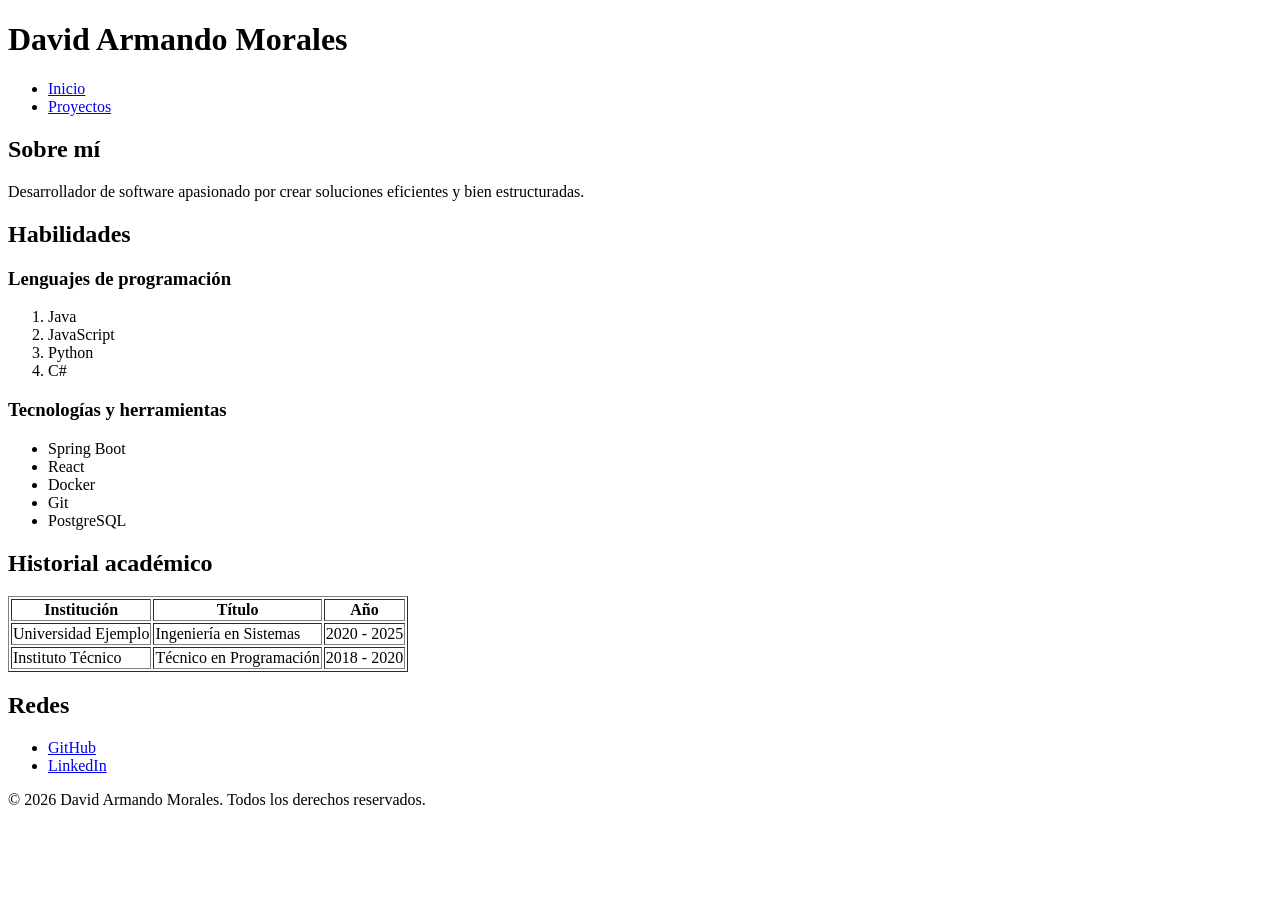
<file: portfolio-personal/index.html>
<!DOCTYPE html>
<html lang="es">
<head>
    <meta charset="UTF-8">
    <meta name="viewport" content="width=device-width, initial-scale=1.0">
    <title>Mi Portafolio</title>
</head>
<body>

    <header>
        <h1>David Armando Morales</h1>
        <nav>
            <ul>
                <li><a href="index.html">Inicio</a></li>
                <li><a href="proyectos.html">Proyectos</a></li>
            </ul>
        </nav>
    </header>

    <main>
        <section>
            <h2>Sobre mí</h2>
            <p>Desarrollador de software apasionado por crear soluciones eficientes y bien estructuradas.</p>
        </section>

        <section>
            <h2>Habilidades</h2>

            <h3>Lenguajes de programación</h3>
            <ol>
                <li>Java</li>
                <li>JavaScript</li>
                <li>Python</li>
                <li>C#</li>
            </ol>

            <h3>Tecnologías y herramientas</h3>
            <ul>
                <li>Spring Boot</li>
                <li>React</li>
                <li>Docker</li>
                <li>Git</li>
                <li>PostgreSQL</li>
            </ul>
        </section>

        <section>
            <h2>Historial académico</h2>
            <table border="1">
                <thead>
                    <tr>
                        <th>Institución</th>
                        <th>Título</th>
                        <th>Año</th>
                    </tr>
                </thead>
                <tbody>
                    <tr>
                        <td>Universidad Ejemplo</td>
                        <td>Ingeniería en Sistemas</td>
                        <td>2020 - 2025</td>
                    </tr>
                    <tr>
                        <td>Instituto Técnico</td>
                        <td>Técnico en Programación</td>
                        <td>2018 - 2020</td>
                    </tr>
                </tbody>
            </table>
        </section>

        <section>
            <h2>Redes</h2>
            <ul>
                <li><a href="https://github.com/" target="_blank">GitHub</a></li>
                <li><a href="https://linkedin.com/" target="_blank">LinkedIn</a></li>
            </ul>
        </section>
    </main>

    <footer>
        <p>&copy; 2026 David Armando Morales. Todos los derechos reservados.</p>
    </footer>

</body>
</html>
</file>
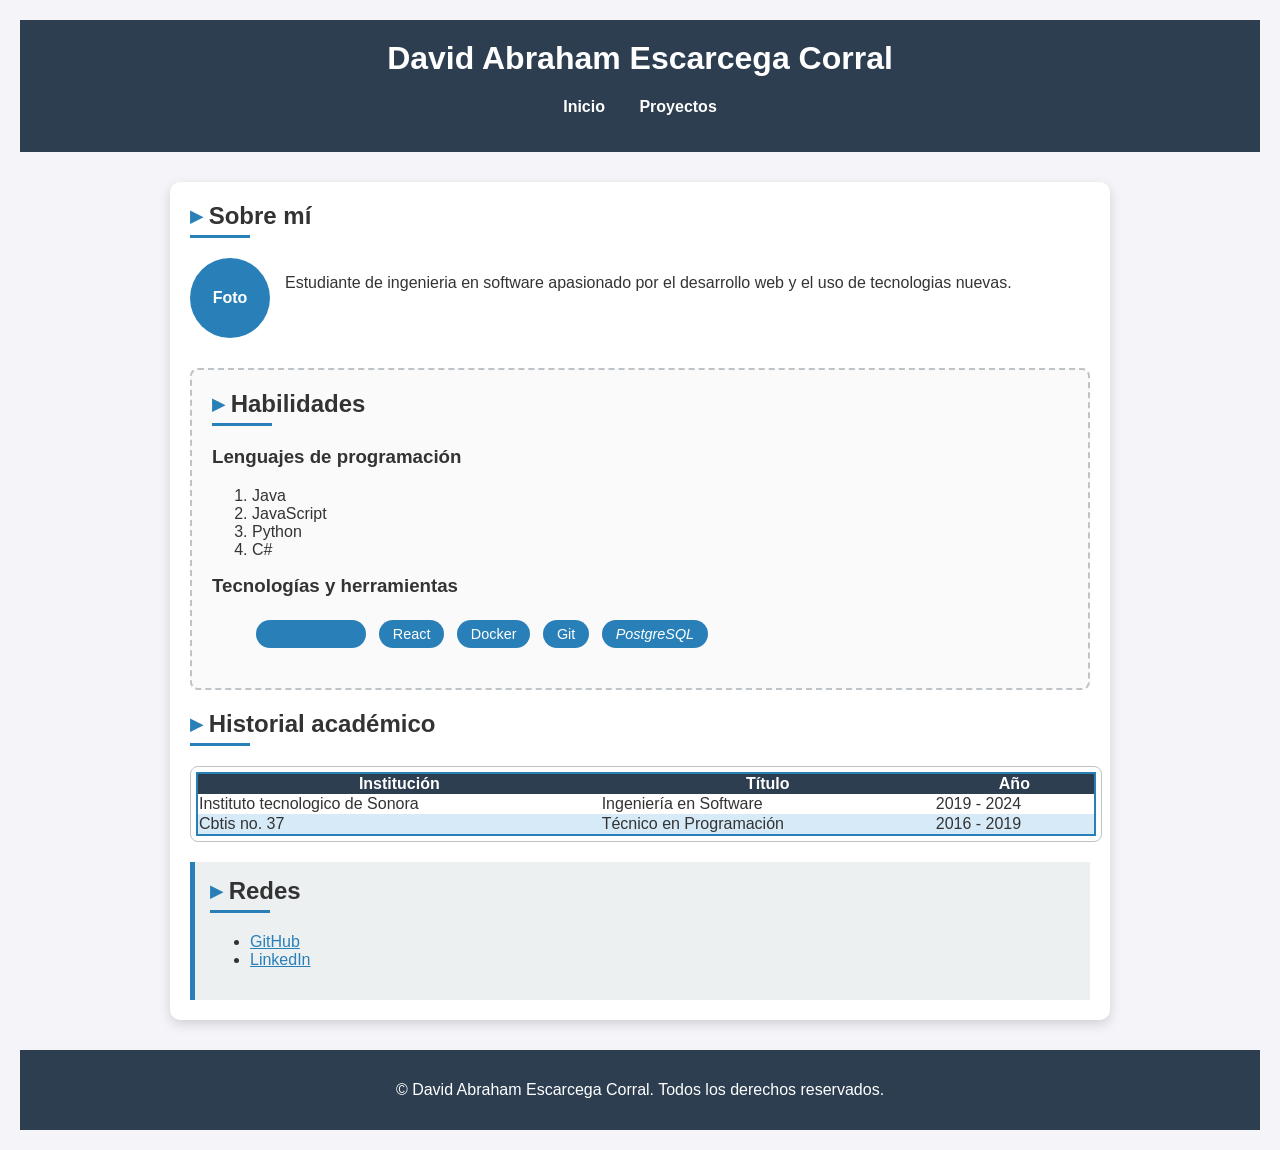
<file: portfolio-personal/src/main/resources/static/index.html>
<!DOCTYPE html>
<html lang="es">
<head>
    <meta charset="UTF-8">
    <meta name="viewport" content="width=device-width, initial-scale=1.0">
    <title>Mi Portafolio</title>
    <link rel="stylesheet" href="css/styles.css">
</head>
<body>

    <header>
        <h1>David Abraham Escarcega Corral</h1>
        <nav>
            <ul>
                <li><a href="index.html">Inicio</a></li>
                <li><a href="proyectos.html">Proyectos</a></li>
            </ul>
        </nav>
    </header>

    <main id="principal">
        <section>
            <h2>Sobre mí</h2>
            <div class="perfil">
                <div class="foto-placeholder">Foto</div>
                <p>Estudiante de ingenieria en software apasionado por el desarrollo web y el uso de tecnologias nuevas.</p>
            </div>
        </section>

        <section class="caja">
            <h2>Habilidades</h2>

            <h3>Lenguajes de programación</h3>
            <ol>
                <li>Java</li>
                <li>JavaScript</li>
                <li>Python</li>
                <li>C#</li>
            </ol>

            <h3>Tecnologías y herramientas</h3>
            <ul class="skills-list">
                <li>Spring Boot</li>
                <li>React</li>
                <li>Docker</li>
                <li>Git</li>
                <li>PostgreSQL</li>
            </ul>
        </section>

        <section>
            <h2>Historial académico</h2>
            <div class="overflow-demo">
                <table class="destacado">
                    <thead>
                        <tr>
                            <th>Institución</th>
                            <th>Título</th>
                            <th>Año</th>
                        </tr>
                    </thead>
                    <tbody>
                        <tr>
                            <td>Instituto tecnologico de Sonora</td>
                            <td>Ingeniería en Software</td>
                            <td>2019 - 2024</td>
                        </tr>
                        <tr>
                            <td>Cbtis no. 37</td>
                            <td>Técnico en Programación</td>
                            <td>2016 - 2019</td>
                        </tr>
                    </tbody>
                </table>
            </div>
        </section>

        <section id="contacto">
            <h2>Redes</h2>
            <ul>
                <li><a href="https://github.com/DavidEscarcegaCorral" target="_blank">GitHub</a></li>
                <li><a href="https://linkedin.com/" target="_blank">LinkedIn</a></li>
            </ul>
        </section>
    </main>

    <footer>
        <p>&copy; David Abraham Escarcega Corral. Todos los derechos reservados.</p>
    </footer>

</body>
</html>
</file>
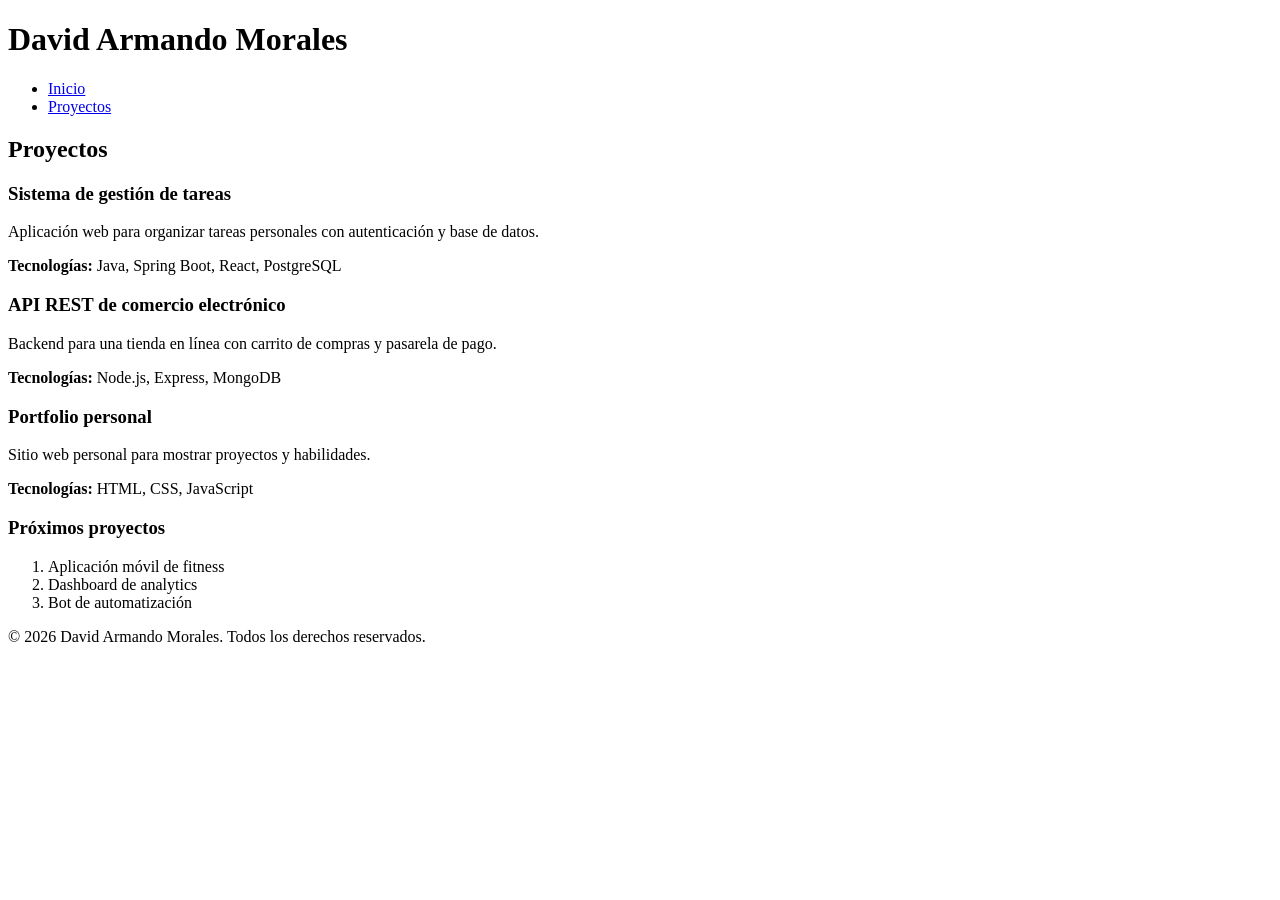
<file: portfolio-personal/proyectos.html>
<!DOCTYPE html>
<html lang="es">
<head>
    <meta charset="UTF-8">
    <meta name="viewport" content="width=device-width, initial-scale=1.0">
    <title>Proyectos - Mi Portafolio</title>
</head>
<body>

    <header>
        <h1>David Armando Morales</h1>
        <nav>
            <ul>
                <li><a href="index.html">Inicio</a></li>
                <li><a href="proyectos.html">Proyectos</a></li>
            </ul>
        </nav>
    </header>

    <main>
        <section>
            <h2>Proyectos</h2>

            <article>
                <h3>Sistema de gestión de tareas</h3>
                <p>Aplicación web para organizar tareas personales con autenticación y base de datos.</p>
                <p><strong>Tecnologías:</strong> Java, Spring Boot, React, PostgreSQL</p>
            </article>

            <article>
                <h3>API REST de comercio electrónico</h3>
                <p>Backend para una tienda en línea con carrito de compras y pasarela de pago.</p>
                <p><strong>Tecnologías:</strong> Node.js, Express, MongoDB</p>
            </article>

            <article>
                <h3>Portfolio personal</h3>
                <p>Sitio web personal para mostrar proyectos y habilidades.</p>
                <p><strong>Tecnologías:</strong> HTML, CSS, JavaScript</p>
            </article>

            <h3>Próximos proyectos</h3>
            <ol>
                <li>Aplicación móvil de fitness</li>
                <li>Dashboard de analytics</li>
                <li>Bot de automatización</li>
            </ol>
        </section>
    </main>

    <footer>
        <p>&copy; 2026 David Armando Morales. Todos los derechos reservados.</p>
    </footer>

</body>
</html>
</file>
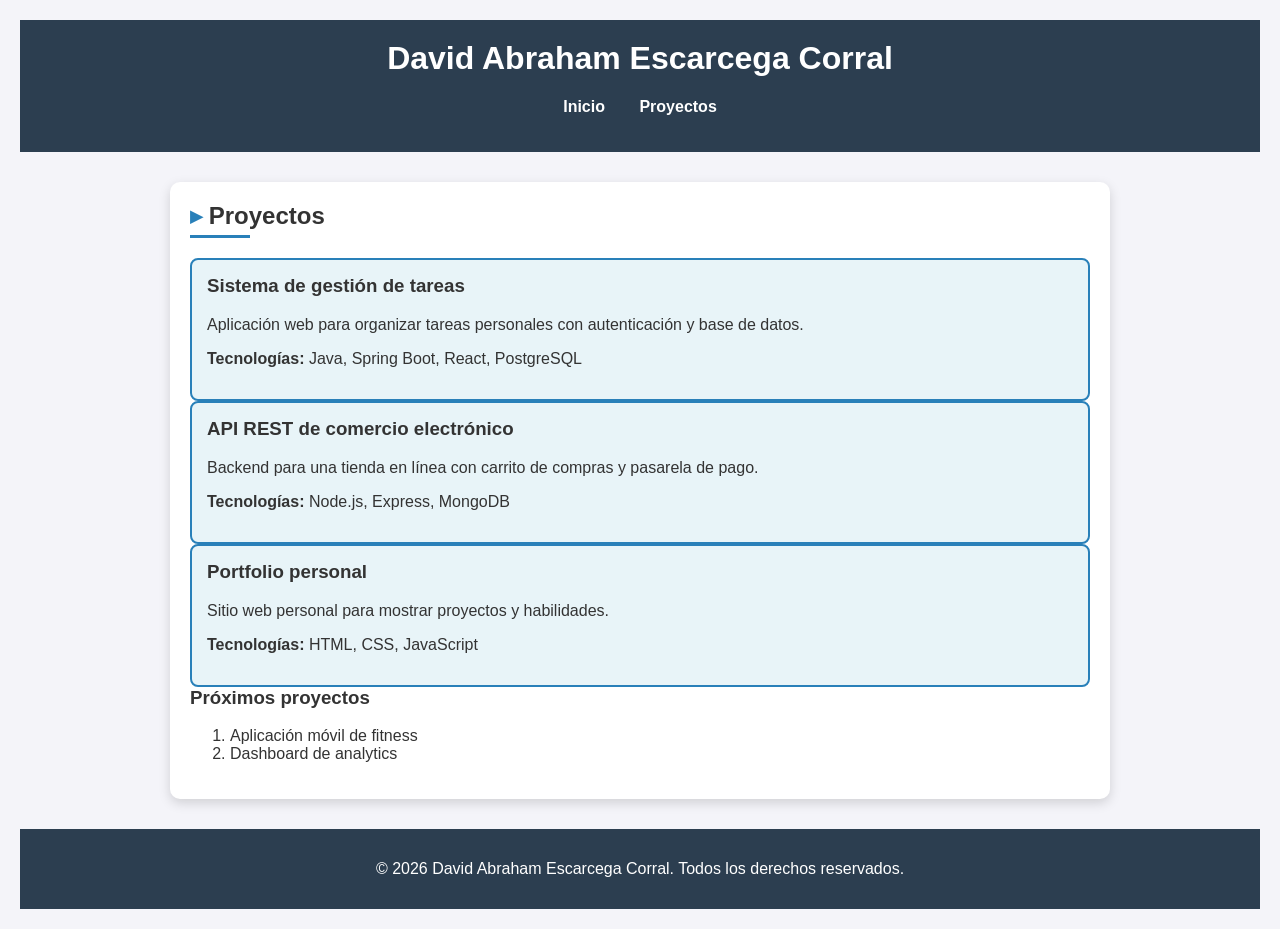
<file: portfolio-personal/src/main/resources/static/proyectos.html>
<!DOCTYPE html>
<html lang="es">
<head>
    <meta charset="UTF-8">
    <meta name="viewport" content="width=device-width, initial-scale=1.0">
    <title>Proyectos - Mi Portafolio</title>
    <link rel="stylesheet" href="css/styles.css">
</head>
<body>

    <header>
        <h1>David Abraham Escarcega Corral</h1>
        <nav>
            <ul>
                <li><a href="index.html">Inicio</a></li>
                <li><a href="proyectos.html">Proyectos</a></li>
            </ul>
        </nav>
    </header>

    <main id="principal">
        <section>
            <h2>Proyectos</h2>

            <article class="destacado">
                <h3>Sistema de gestión de tareas</h3>
                <p>Aplicación web para organizar tareas personales con autenticación y base de datos.</p>
                <p><strong>Tecnologías:</strong> Java, Spring Boot, React, PostgreSQL</p>
            </article>

            <article class="destacado">
                <h3>API REST de comercio electrónico</h3>
                <p>Backend para una tienda en línea con carrito de compras y pasarela de pago.</p>
                <p><strong>Tecnologías:</strong> Node.js, Express, MongoDB</p>
            </article>

            <article class="destacado">
                <h3>Portfolio personal</h3>
                <p>Sitio web personal para mostrar proyectos y habilidades.</p>
                <p><strong>Tecnologías:</strong> HTML, CSS, JavaScript</p>
            </article>

            <h3>Próximos proyectos</h3>
            <ol>
                <li>Aplicación móvil de fitness</li>
                <li>Dashboard de analytics</li>
            </ol>
        </section>
    </main>

    <footer>
        <p>&copy; 2026 David Abraham Escarcega Corral. Todos los derechos reservados.</p>
    </footer>

</body>
</html>
</file>
<file: portfolio-personal/src/main/resources/static/css/styles.css>
:root {
    --color-primary: #2c3e50;
    --color-accent: #2980b9;
    --color-bg: #f4f4f9;
    --color-white: #ffffff;
    --font-base: 'Segoe UI', Tahoma, Geneva, Verdana, sans-serif;
    --shadow-sm: 0 2px 8px rgba(0, 0, 0, 0.1);
    --radius-md: 8px;
}

h1, h2, h3 {
    margin-top: 0;
}

th, footer, header {
    background-color: var(--color-primary);
    color: var(--color-white);
}

body {
    font-family: var(--font-base);
    background-color: var(--color-bg);
    margin: 0;
    padding: 20px;
    color: #333;
}

header {
    padding: 20px;
    text-align: center;
}

nav ul {
    list-style: none;
    padding: 0;
}

nav ul li {
    display: inline;
    margin: 0 15px;
}

nav a {
    color: var(--color-white);
    text-decoration: none;
    font-weight: bold;
}

table {
    width: 100%;
    border-collapse: collapse;
}

footer {
    text-align: center;
    padding: 15px;
    margin-top: 30px;
}

a {
    color: var(--color-accent);
}

a:hover {
    color: #1a5276;
    text-decoration: underline;
}

nav a:hover {
    color: #85c1e9;
}

tbody tr:nth-child(even) {
    background-color: #d6eaf8;
}

tbody tr:nth-child(odd) {
    background-color: var(--color-white);
}

/* Pseudo-clase lista de habilidades */
.skills-list li:first-child {
    font-weight: bold;
    color: var(--color-accent);
}

.skills-list li:last-child {
    font-style: italic;
}

h2::before {
    content: "▸ ";
    color: var(--color-accent);
}

h2::after {
    content: "";
    display: block;
    width: 60px;
    height: 3px;
    background-color: var(--color-accent);
    margin-top: 5px;
}

/* Class selector */
.destacado {
    background-color: #e8f4f8;
    border: 2px solid var(--color-accent);
    border-radius: var(--radius-md);
    padding: 15px;
}

/* ID selector */
#principal {
    max-width: 900px;
    margin: 30px auto;
    padding: 20px;
    background-color: var(--color-white);
    box-shadow: 0 4px 12px rgba(0, 0, 0, 0.15);
    border-radius: 10px;
}

#contacto {
    background-color: #ecf0f1;
    border-left: 5px solid var(--color-accent);
    padding: 15px;
    margin-top: 20px;
}

/* Box model */
.caja {
    box-sizing: border-box;
    width: 100%;
    margin: 20px 0;
    padding: 20px;
    border: 2px dashed #bdc3c7;
    border-radius: var(--radius-md);
    background-color: #fafafa;
}

.overflow-demo {
    width: 100%;
    max-height: 180px;
    overflow-y: auto;
    border: 1px solid #bdc3c7;
    border-radius: var(--radius-md);
    padding: 5px;
}

.perfil {
    overflow: hidden;
}

.foto-placeholder {
    float: left;
    width: 80px;
    height: 80px;
    margin: 0 15px 10px 0;
    background-color: var(--color-accent);
    color: var(--color-white);
    display: flex;
    align-items: center;
    justify-content: center;
    border-radius: 50%;
    font-weight: bold;
}

.skills-list li {
    display: inline-block;
    background-color: var(--color-accent);
    color: var(--color-white);
    padding: 6px 14px;
    margin: 4px;
    border-radius: 20px;
    font-size: 0.9em;
}
</file>
